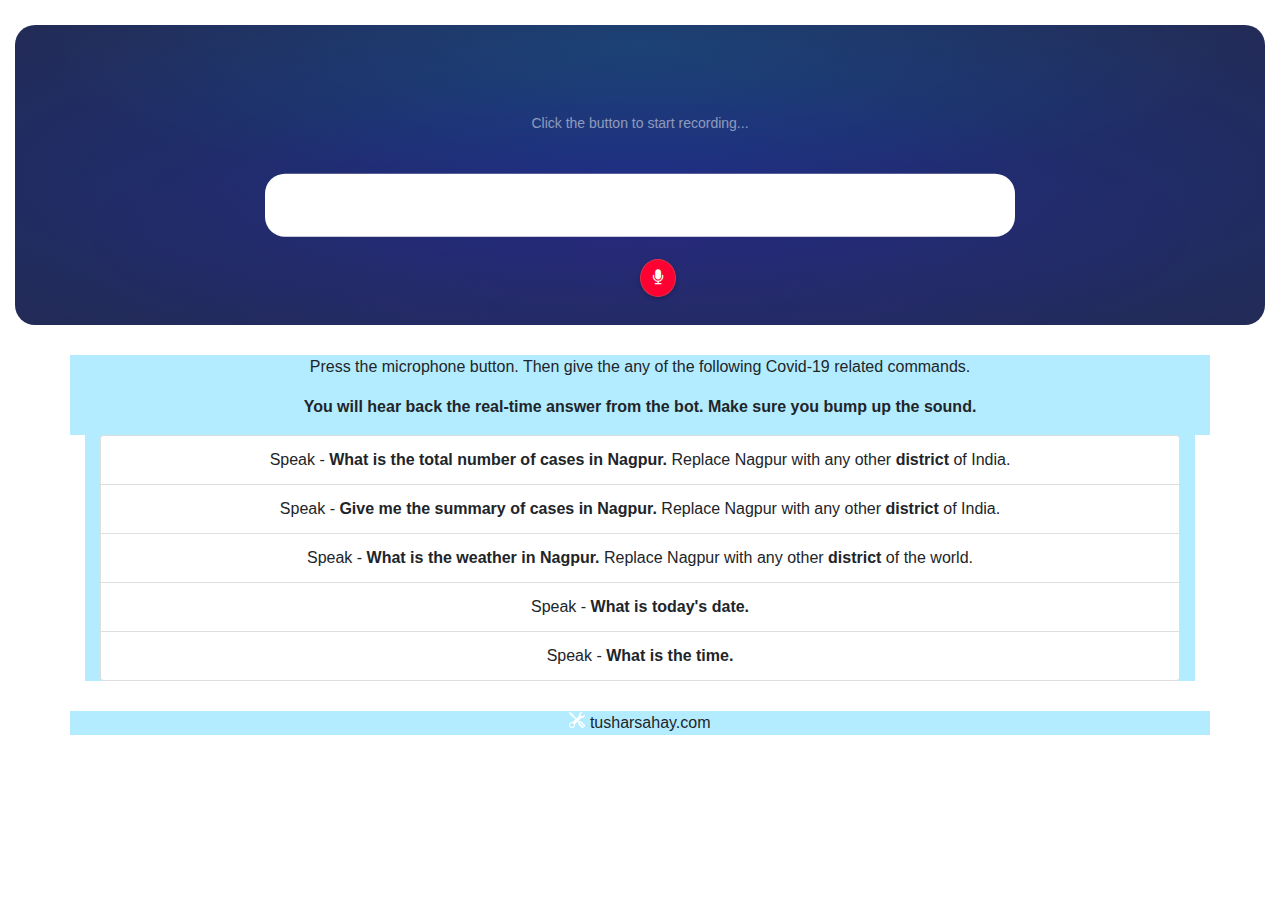
<file: index.html>
<!DOCTYPE html>
<html>
<head>
    <link rel="stylesheet" href="https://maxcdn.bootstrapcdn.com/bootstrap/4.0.0/css/bootstrap.min.css" integrity="sha384-Gn5384xqQ1aoWXA+058RXPxPg6fy4IWvTNh0E263XmFcJlSAwiGgFAW/dAiS6JXm" crossorigin="anonymous">
    <meta charset="UTF-8">
    <meta name="viewport" content="width=device-width, initial-scale=1.0">
    <meta http-equiv="X-UA-Compatible" content="ie=edge">
    <title>Speech Recognition</title>
    <link rel="stylesheet" href="new_style.css">
    <link rel="stylesheet" href="https://cdnjs.cloudflare.com/ajax/libs/font-awesome/4.7.0/css/font-awesome.min.css">
</head>
<body>
<script type="text/javascript" src="jokes.json"></script>
<div class="voice-recorder-container-padding">
<div class="voice-recorder-container">
    <div class="press-mic-message" id="actionMessage">
    Click the button to start recording...
    </div>
    <div class="text-box" contenteditable="true"></div>

    <!--<div class="bottom-menu">-->
        <!--<div class="flex-centre">-->
            <button type="button" class="btn btn-danger"><i class="fa fa-microphone"></i> </button>
        <!--<div class="button-record">
            <i class="icn-record"> <i class="icn-record-inner"></i> <svg width="14px" height="19px" viewBox="0 0 14 19" version="1.1" xmlns="http://www.w3.org/2000/sinvg"> <g id="Page-1" stroke="none" stroke-width="1" fill="none" fill-rule="evenodd"> <path d="M7,12 C8.66,12 9.99,10.66 9.99,9 L10,3 C10,1.34 8.66,0 7,0 C5.34,0 4,1.34 4,3 L4,9 C4,10.66 5.34,12 7,12 Z M12.3,9 C12.3,12 9.76,14.1 7,14.1 C4.24,14.1 1.7,12 1.7,9 L0,9 C0,12.41 2.72,15.23 6,15.72 L6,19 L8,19 L8,15.72 C11.28,15.24 14,12.42 14,9 L12.3,9 Z" id="mic" fill="#FFFFFF" fill-rule="nonzero"></path> </g> </svg> </i>
        </div>
        </div>-->
    <!--</div>-->
<!--</div>-->
</div>
</div>
<div class="container">
    <div class="row">
        <div class="col-lg-12">
            <p>Press the microphone button. Then give the any of the following Covid-19 related commands.</p>
            <p><b>You will hear back the real-time answer from the bot. Make sure you bump up the sound.</b></p>
        </div>
    </div>
        <row>
            <div class="col-lg-12 list-commands">
                <ul class="list-group">
                    <!-- <li class="list-group-item">Speak - <b>Give me the general statistics for the world.</b><sup class="blink_me"><b>NEW</b></sup></li> -->
                    <li class="list-group-item">Speak - <b>What is the total number of cases in Nagpur.</b> Replace Nagpur with any other <b>district</b> of India.</li>
                    <li class="list-group-item">Speak - <b>Give me the summary of cases in Nagpur.</b> Replace Nagpur with any other <b>district</b> of India.</li>
                    <li class="list-group-item">Speak - <b>What is the weather in Nagpur.</b> Replace Nagpur with any other <b>district</b> of the world.</li>
                    <li class="list-group-item">Speak - <b>What is today's date.</b></li>
                    <li class="list-group-item">Speak - <b>What is the time.</b></li>
                </ul>
            </div>
        </row>
<div class="row">
    <div class="col-lg-12 footer">
        <svg class="bi bi-tools" width="1em" height="1em" viewBox="0 0 16 16" fill="white" xmlns="http://www.w3.org/2000/svg">
            <path fill-rule="evenodd" d="M0 1l1-1 3.081 2.2a1 1 0 01.419.815v.07a1 1 0 00.293.708L10.5 9.5l.914-.305a1 1 0 011.023.242l3.356 3.356a1 1 0 010 1.414l-1.586 1.586a1 1 0 01-1.414 0l-3.356-3.356a1 1 0 01-.242-1.023L9.5 10.5 3.793 4.793a1 1 0 00-.707-.293h-.071a1 1 0 01-.814-.419L0 1zm11.354 9.646a.5.5 0 00-.708.708l3 3a.5.5 0 00.708-.708l-3-3z" clip-rule="evenodd"/>
            <path fill-rule="evenodd" d="M15.898 2.223a3.003 3.003 0 01-3.679 3.674L5.878 12.15a3 3 0 11-2.027-2.027l6.252-6.341A3 3 0 0113.778.1l-2.142 2.142L12 4l1.757.364 2.141-2.141zm-13.37 9.019L3.001 11l.471.242.529.026.287.445.445.287.026.529L5 13l-.242.471-.026.529-.445.287-.287.445-.529.026L3 15l-.471-.242L2 14.732l-.287-.445L1.268 14l-.026-.529L1 13l.242-.471.026-.529.445-.287.287-.445.529-.026z" clip-rule="evenodd"/>
        </svg>
        <a class="footer-link">tusharsahay.com</a>
    </div>

</div>
    </div>
</div>
<script src="index.js"></script> <!-- link to index.js script -->
</body>

</html>
</file>
<file: new_style.css>
@import url(https://fonts.googleapis.com/css?family=Anonymous+Pro);

.blink_me {
    animation: blinker 1s linear infinite;
    color: red;
}

@keyframes blinker {
    50% {
        opacity: 0;
        color: blue;
    }
}

body h1{
    font-style: italic;
    text-align: center;

}

.row{
    margin-top: 30px;
}

.col-lg-12{
    background: #b3ecff;
    text-align: center;
}

.list-commands{
justify-content: center;
    /*margin-left:20%;*/
}

.voice-recorder-container-padding{
    padding: 0 15px;
    position: relative;
}

.voice-recorder-container{
    width:100%;
    height: 300px;
    background-color: blue;
    position: relative;
    border-radius: 20px;
    background: radial-gradient(ellipse at center,rgba(123,0,199,.1) 0,rgba(255,255,255,0) 70%) 25% 60px no-repeat,radial-gradient(ellipse at center,rgba(0,252,255,.1) 0,rgba(0,252,255,0) 70%) 75% -130px no-repeat,radial-gradient(ellipse at center,#1a2f7d 0,#232b56 100%);
}

.press-mic-message{
    padding-top: 7%;
    margin-top: 2%;
    position: relative;
    top: 0;
    left: 0;
    right: 0;
    bottom: 0;
    color: rgba(255,255,255,.5);
    /*color: black;*/
    display: flex;
    flex-direction: column;
    align-items: center;
    justify-content: center;
    visibility: visible;
    /*opacity: 0;*/
    /*z-index: -10;*/
    pointer-events: none;
    font-weight: 300;
    font-size: 14px;
    margin-bottom: 10%;
}

.bottom-menu{
    position: absolute;
    font-size: 0;
    display: block;
    left: 50%;
    transition: all .2s;
}

.flex-left{
    position: relative;
    justify-content: flex-start;
    width: 33%;
}

.flex-centre{
    position: relative;
    display: block;
    width: 100%;
    /*justify-content: center;*/
}

.flex-right{
    display: flex;
    width: 33%;
    align-items: center;
    flex: 1;
}

.button-record{
    justify-content: center;
    cursor: pointer;
    border-radius: 50%;
    min-width: 60px;
    height: 60px;
    background-color: rgba(0,0,0,.3);
    box-sizing: border-box;
    transition: all .2s;
    position: absolute;
    font-size: 0;
    margin: auto;
}

.icn-record {
    font-size: 0;
    display: block;
    padding: 0;
    width: 42px;
    height: 42px;
    border-radius: 50%;
    background-color: #f03;
    box-sizing: border-box;
    transition: background-color .2s,opacity .2s,transform .2s;
    transform-origin: center center;
    transform: translate(-50%,-50%);
    position: relative;
    top: 50%;
    left: 50%;
    box-shadow: 0 2px 4px 0 rgba(0,0,0,.2);
}

.icn-record:hover{
    width: 52px;
    height: 52px;
    transition: background-color .2s,opacity .2s,transform .2s;

}

.icn-record svg {
    position: absolute;
    left: 50%;
    top: 50%;
    transform: translate(-50%,-50%);
    transition: opacity .2s;
    opacity: 1;
}

.text-box {
    background: white;
    border-radius: 20px;
    width: 60%;
    margin: 0;
    position: absolute;
    top: 60%;
    left: 50%;
    transform: translate(-50%, -50%);
    /*margin: auto;*/
    /*width: 33%;*/
    max-height: 70vh;
    height: 30px;
    /*overflow: scroll;*/
    padding-bottom: 5%;
    color: white;
    display: flex;
    align-items: center;
    justify-content: center;
}
.text-box:focus {
    outline: none;

}
.text-box p {
    /*border-bottom: 1px dotted black;*/
    margin: 0px !important;
}

#typewriter-paragraph{
    color: black;
    position: absolute;
    top: 25%;
    font-size: 25px;
    text-underline-mode: true;
}


.btn.btn-danger{
    cursor: pointer;
    border-radius: 50%;
    left: 50%;
    position: relative;
    background-color: #f03;
    box-shadow: 0 2px 4px 0 rgba(0,0,0,.2);
    transition: background-color .2s,opacity .2s,transform .2s;
}

.btn.btn-danger:hover{
    size: 10px;
}

@media (max-width: 768px) {

.container{
    padding: 5vw;
}

    .voice-recorder-container {
        height: 50vw;
        position: relative;
    }

    #typewriter-paragraph{
        color: black;
        position: absolute;
        top: 25%;
        font-size: 10px;
        text-underline-mode: true;
        /*text-transform: capitalize;*/
        margin: auto;
    }


    body {
        /*text-align: center;*/
        margin: auto;
    }

    .text-box {
        max-height: 55vh;
        top: 40vw;
        background: white;
        width: 80%;
    }

    .btn.btn-danger{
        position: relative;
        left: 50%;
    }
}
</file>
